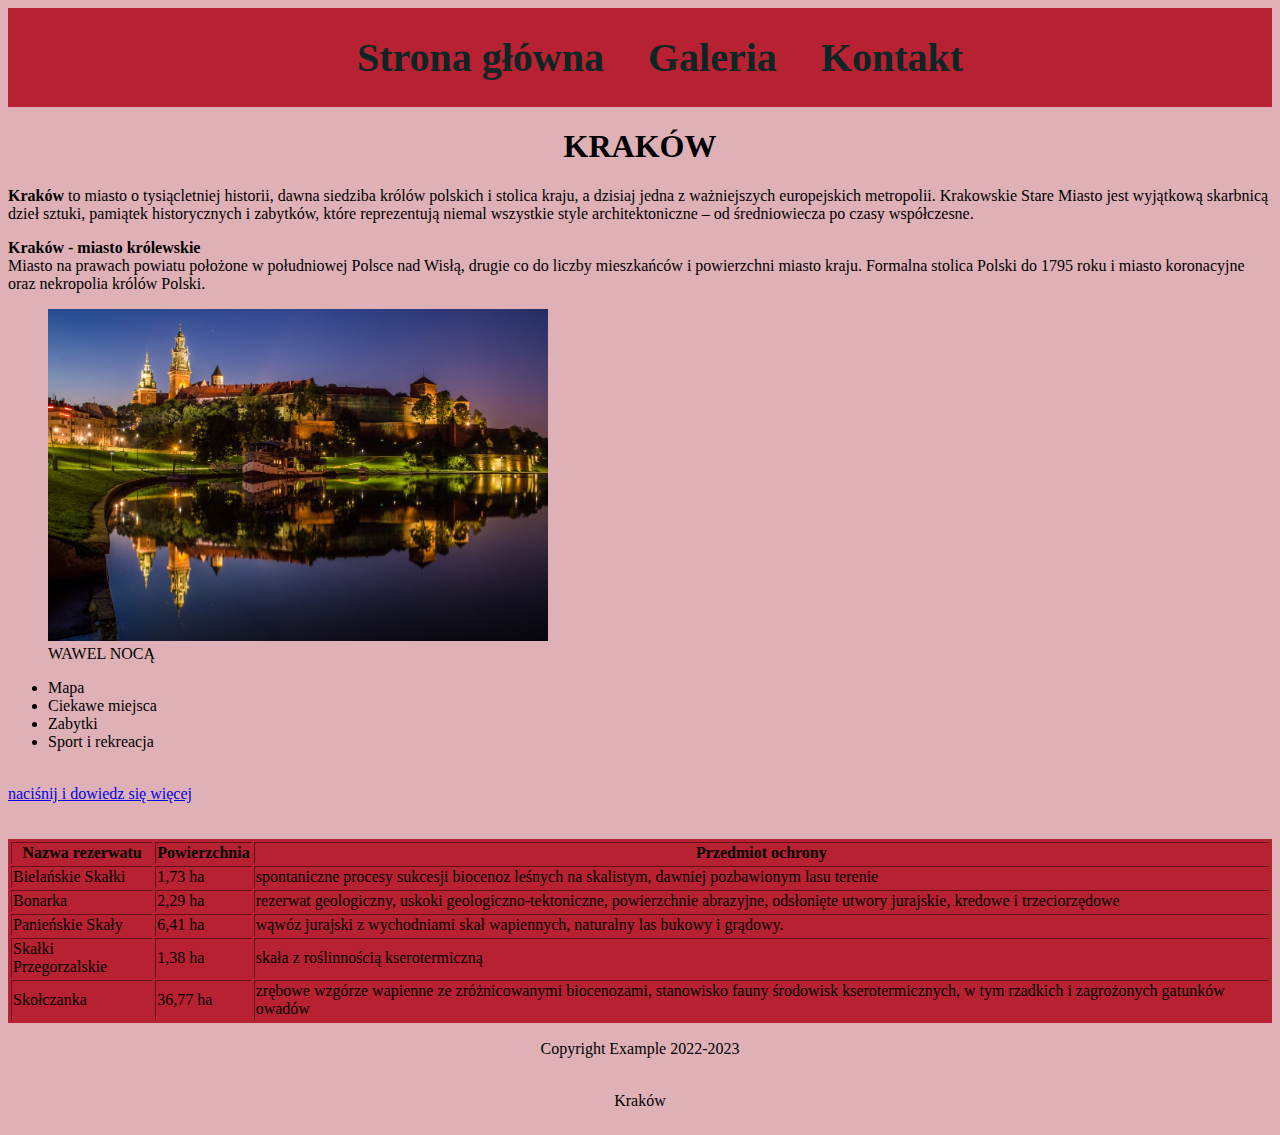
<file: index.html>
<!DOCTYPE html>
<html lang="en">
	<head>
		<meta charset="UTF-8" />
		<meta name="viewport" content="width-device-width, initial-scale=1.0" />
		<link rel="stylesheet" href="style.css"/>
		
	<title> Kraków </title>
	</head>
	<body>
		<header><b>
			<nav class="menu">
				<ul>
					<li><a href="index.html">Strona główna</a></li>
					<li><a href="https://www.google.com/search?q=krakow%5C%5D&hl=pl&tbm=isch&source=hp&biw=911&bih=959&ei=UVZ3Y9ekFqaMhbIPyMS1kA4&iflsig=AJiK0e8AAAAAY3dkYcbJ8Wec-m7hP8G5HkxX7XlMXVLO&ved=0ahUKEwiXkeyGu7f7AhUmRkEAHUhiDeIQ4dUDCAc&uact=5&oq=krakow%5C%5D&gs_lcp=[base64]&sclient=img">Galeria</a></li>
					<li><a href="kontakt.html">Kontakt</a></li>
				</ul>
			</nav>
		</b></header>
		
		<main>
			<h1><b>KRAKÓW</b></h1>
			<p style="color:b">
				<b> Kraków </b>
			to miasto o tysiącletniej historii, dawna siedziba królów polskich i stolica kraju, a dzisiaj jedna z ważniejszych europejskich metropolii. Krakowskie Stare Miasto jest wyjątkową skarbnicą dzieł sztuki, pamiątek historycznych i zabytków, które reprezentują niemal wszystkie style architektoniczne – od średniowiecza po czasy współczesne.</br>
			</p>
			<p>
				<b style="color:black">Kraków - miasto królewskie </b>
				<br>Miasto na prawach powiatu położone w południowej Polsce nad Wisłą, drugie co do liczby mieszkańców i powierzchni miasto kraju. Formalna stolica Polski do 1795 roku i miasto koronacyjne oraz nekropolia królów Polski.</br>
			</p>
			
			<figure>
				<img src="wawel.jpeg" alt="wawel" width="50%"/>
				<figcaption>WAWEL NOCĄ</figcaption>
			</figure>
			
			<ul>
				<li>Mapa</li>
				<li>Ciekawe miejsca</li>
				<li>Zabytki</li>
				<li>Sport i rekreacja</li>
			</ul>
			<br />
			<a href="https://pl.wikipedia.org/wiki/Krak%C3%B3w"
			>naciśnij i dowiedz się więcej
			</a>
			
			<br>
			<br />
			<br />
			<table border="1">
				<tr>
					<th>Nazwa rezerwatu</th>
					<th>Powierzchnia</th>
					<th>Przedmiot ochrony</th>
				</tr>
				<tr>
					<td>Bielańskie Skałki</td>
					<td>1,73 ha</td>
					<td>spontaniczne procesy sukcesji biocenoz leśnych na skalistym, dawniej pozbawionym lasu terenie</td>
				</tr>
				<tr>
					<td>Bonarka</td>
					<td>2,29 ha</td>
					<td>rezerwat geologiczny, uskoki geologiczno-tektoniczne, powierzchnie abrazyjne, odsłonięte utwory jurajskie, kredowe
	i trzeciorzędowe</td>
				</tr>
				<tr>
					<td>Panieńskie Skały</td>
					<td>6,41 ha</td>
					<td>wąwóz jurajski z wychodniami skał wapiennych, naturalny las bukowy i grądowy.</td>
				</tr>
				<tr>
					<td>Skałki Przegorzalskie</td>
					<td>1,38 ha</td>
					<td>skała z roślinnością kserotermiczną</td>
				</tr>
				<tr>
					<td>Skołczanka</td>
					<td>36,77 ha</td>
					<td>zrębowe wzgórze wapienne ze zróżnicowanymi biocenozami, stanowisko fauny środowisk kserotermicznych, w tym
	rzadkich i zagrożonych gatunków owadów</td>
				</tr>
				</table>
				
		</main>
		<footer>
			<p>Copyright Example 2022-2023</p>
			<p> Kraków </p>
		</footer>
				
		
		</body>
</html>
</file>
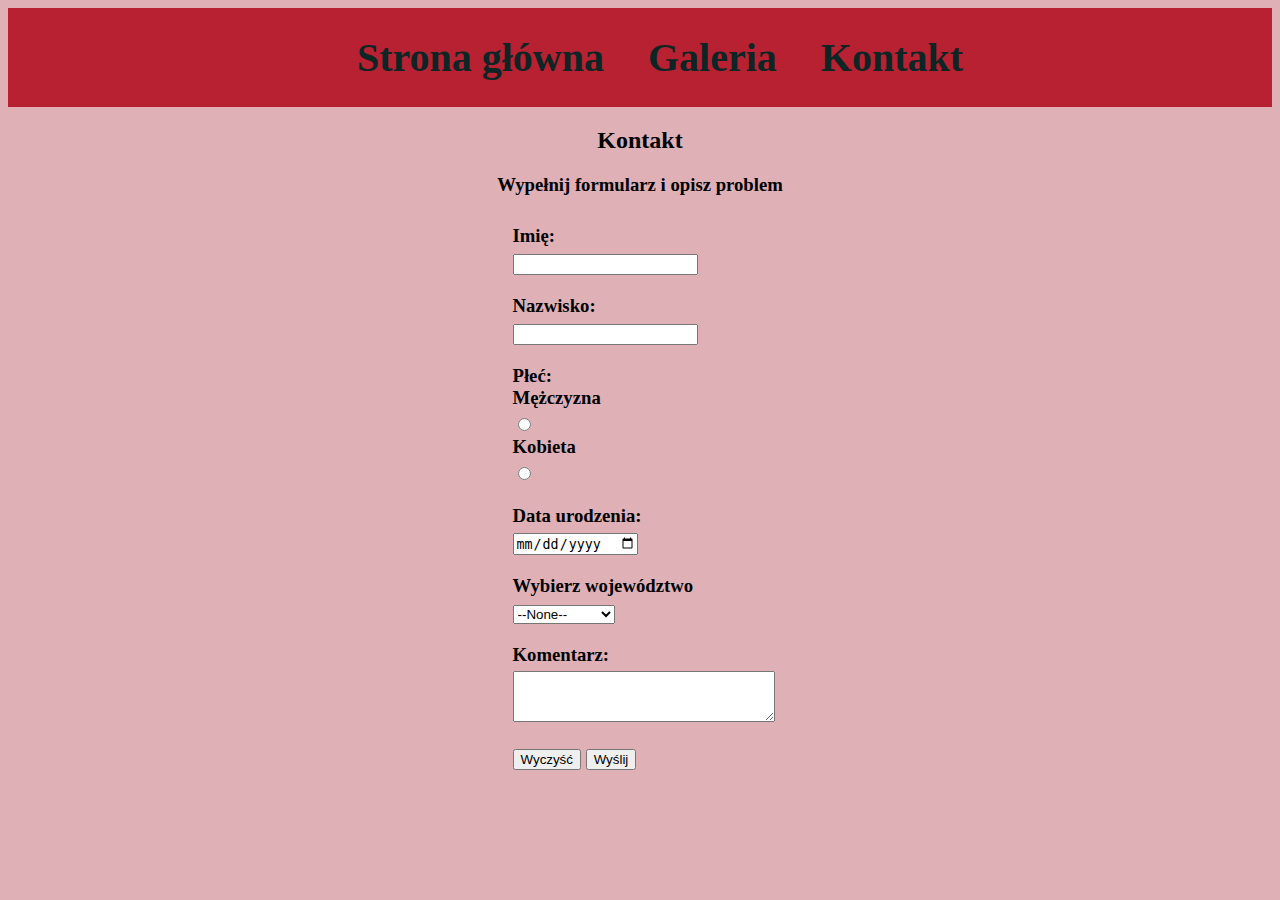
<file: index(1).html>
<!DOCTYPE html>
<html lang="en">
	<head>
		<meta charset="UTF-8" />
		<meta name="viewport" content="width-device-width, initial-scale=1.0" />
		<link rel="stylesheet" href="style.css"/>
		
	<title> Kraków </title>
	</head>
	<body>
		<header> <b>
			<nav class="menu">
				<ul>
					<li><a href="file:///D:/Users/Micha%C5%82Dutkowski/Documents/www%20michal/krak%C3%B3w%20update.html">Strona główna    </a></li>
					<li><a href="https://www.google.com/search?q=krakow&source=lnms&tbm=isch&sa=X&ved=2ahUKEwijyMb8urf7AhXOwosKHZh8BOYQ_AUoA3oECAEQBQ&biw=1920&bih=937">Galeria     </a></li>
					<li><a href="kontakt.html">Kontakt     </a></li>
				</ul>
			</nav>
		</b></header>
		
		<main>
		<div class="contact text-center">
			<h2>Kontakt</h2>
			
			<h3>Wypełnij formularz i opisz problem<h3>
			
			<form>
				<div class="form-group">
					<label>Imię: </label>
					<input type="text" name="name" id="name" required  />
				</div>
				
				<div class="form-group">
					<label>Nazwisko: </label>
					<input type="text" name="surname" id="surname" required  />
				</div>
				
				<div class="form-group">
				Płeć:
					<label class="gender">Mężczyzna</label>
					<input type="radio" name="gender" value="male" />
					<label class="gender">Kobieta</label>
					<input type="radio" name="gender" value="female" />
				</div>
				
				<div class="form-group">
					<label> Data urodzenia: </label>
					<input type="date" name="birthDate" />
				</div>
				
				<div class="form-group">
					<label>Wybierz województwo</label>
					<select name="voivodeship">
					<option>--None--</option>
					<option>małopolskie</option>
					<option>mazowieckie</option>
					<option>podkarpackie</option>
					</select>
				</div>
				
				<div class="form-group">
					<label>Komentarz: </label>
					<textarea name="comment" cols="30" rows="3"></textarea>
				</div>
				
				<div class="form-group">
					<button type="reset">Wyczyść</button>
					<button type="submit">Wyślij</button>
				</div>
			</form>
		</div>
		</main>
	</body>
</html>
</file>
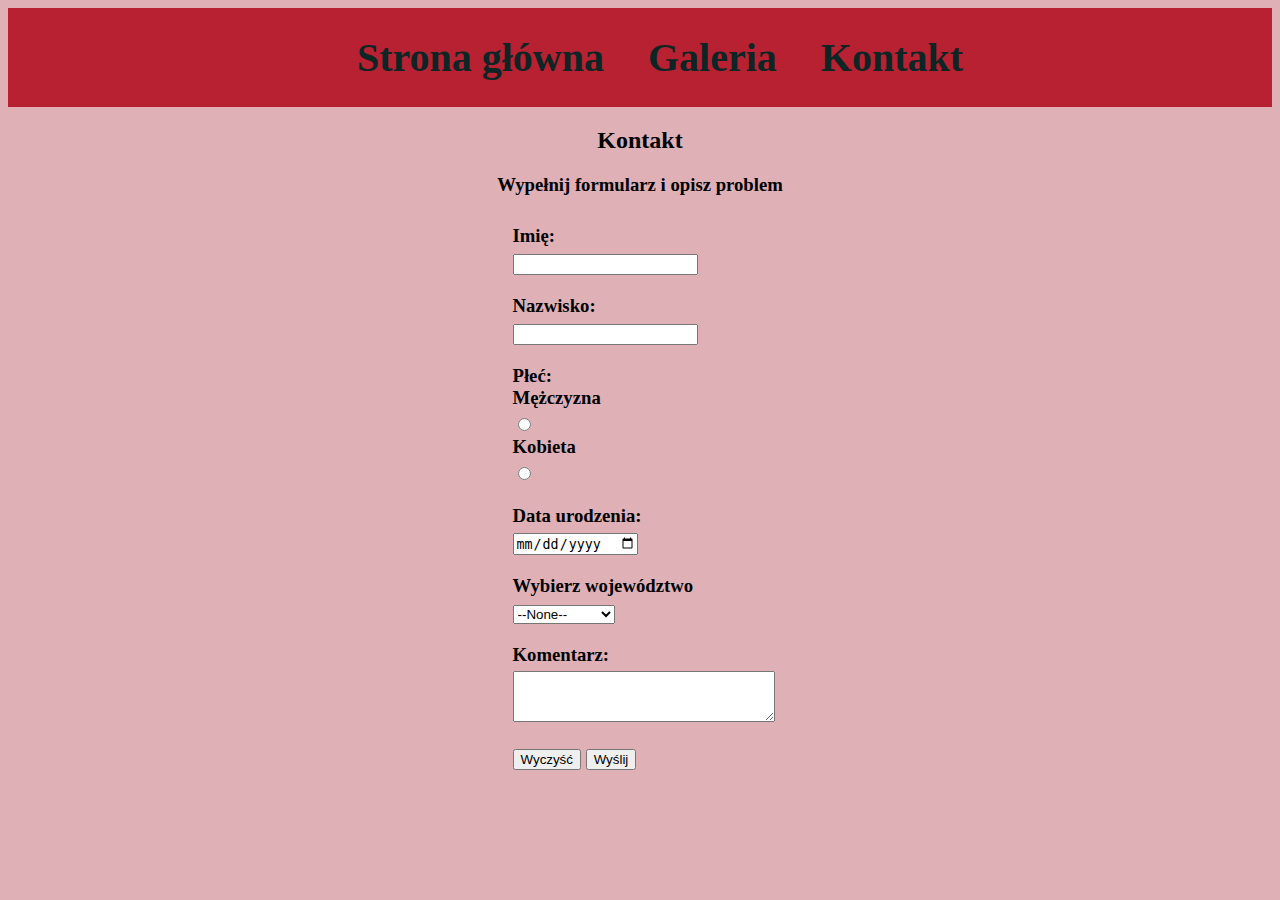
<file: kontakt.html>
<!DOCTYPE html>
<html lang="en">
	<head>
		<meta charset="UTF-8" />
		<meta name="viewport" content="width-device-width, initial-scale=1.0" />
		<link rel="stylesheet" href="style.css"/>
		
	<title> Kraków </title>
	</head>
	<body>
		<header> <b>
			<nav class="menu">
				<ul>
					<li><a href="index.html">Strona główna</a></li>
					<li><a href="https://www.google.com/search?q=krakow&source=lnms&tbm=isch&sa=X&ved=2ahUKEwijyMb8urf7AhXOwosKHZh8BOYQ_AUoA3oECAEQBQ&biw=1920&bih=937">Galeria     </a></li>
					<li><a href="kontakt.html">Kontakt</a></li>
				</ul>
			</nav>
		</b></header>
		
		<main>
		<div class="contact text-center">
			<h2>Kontakt</h2>
			
			<h3>Wypełnij formularz i opisz problem<h3>
			
			<form 
			       action="https://formspree.io/f/mqkjvgpg"
  method="POST">
				<div class="form-group">
					<label>Imię: </label>
					<input type="text" name="name" id="name" required  />
				</div>
				
				<div class="form-group">
					<label>Nazwisko: </label>
					<input type="text" name="surname" id="surname" required  />
				</div>
				
				<div class="form-group">
				Płeć:
					<label class="gender">Mężczyzna</label>
					<input type="radio" name="gender" value="male" />
					<label class="gender">Kobieta</label>
					<input type="radio" name="gender" value="female" />
				</div>
				
				<div class="form-group">
					<label> Data urodzenia: </label>
					<input type="date" name="birthDate" />
				</div>
				
				<div class="form-group">
					<label>Wybierz województwo</label>
					<select name="voivodeship">
					<option>--None--</option>
					<option>małopolskie</option>
					<option>mazowieckie</option>
					<option>podkarpackie</option>
					</select>
				</div>
				
				<div class="form-group">
					<label>Komentarz: </label>
					<textarea name="comment" cols="30" rows="3"></textarea>
				</div>
				
				<div class="form-group">
					<button type="reset">Wyczyść</button>
					<button type="submit">Wyślij</button>
				</div>
			</form>
		</div>
		</main>
	</body>
</html>
</file>
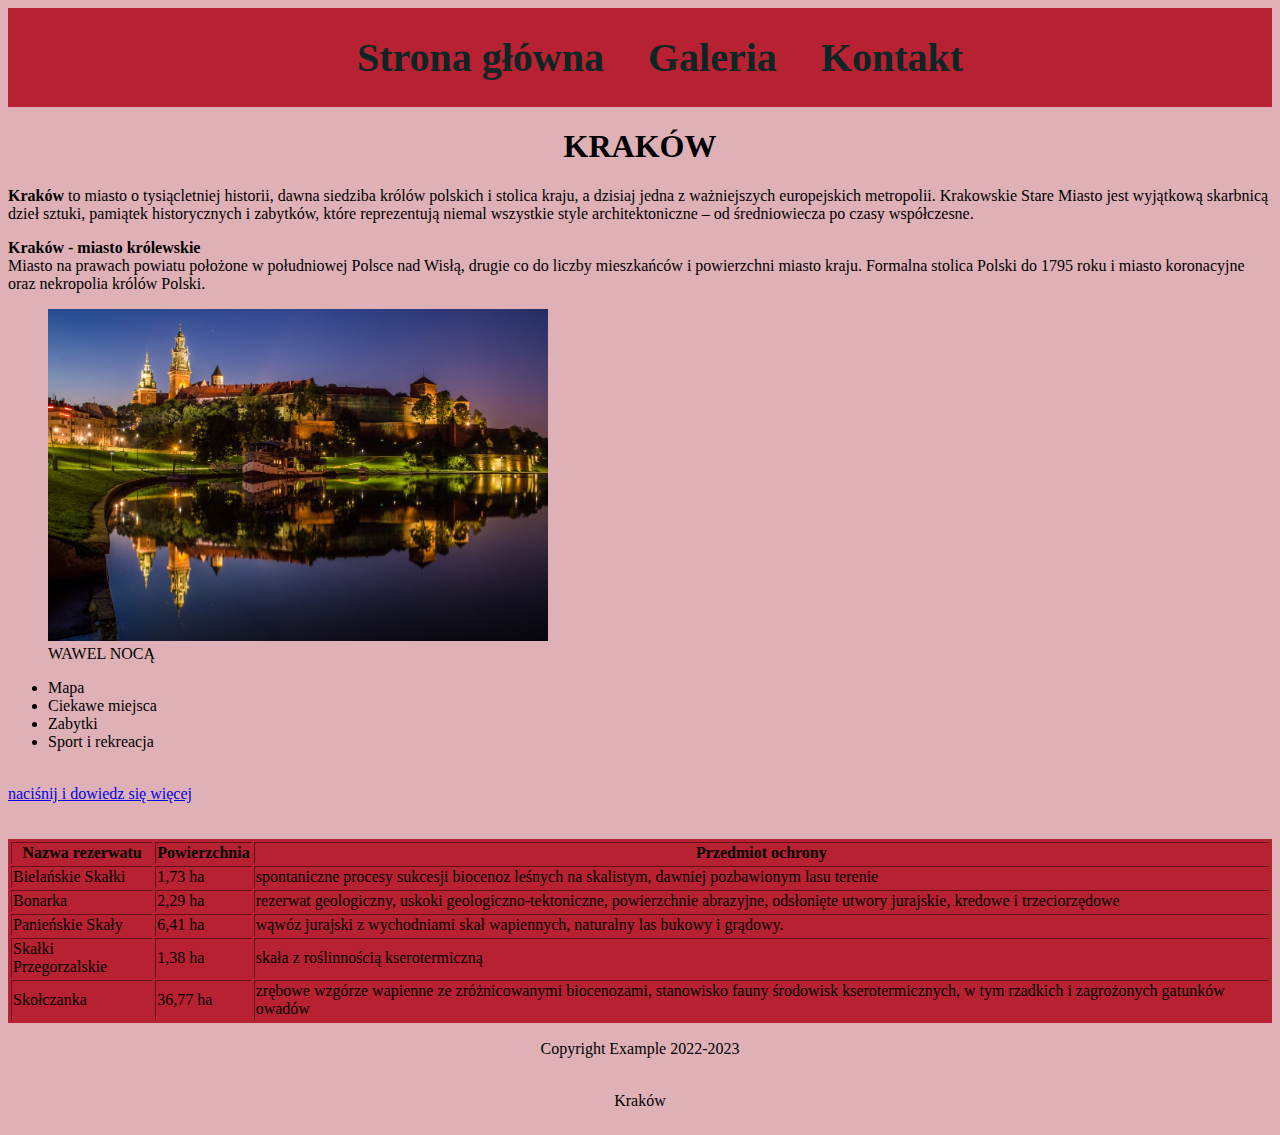
<file: kraków update.html>
<!DOCTYPE html>
<html lang="en">
	<head>
		<meta charset="UTF-8" />
		<meta name="viewport" content="width-device-width, initial-scale=1.0" />
		<link rel="stylesheet" href="style.css"/>
		
	<title> Kraków </title>
	</head>
	<body>
		<header><b>
			<nav class="menu">
				<ul>
					<li><a href="file:///D:/Users/Micha%C5%82Dutkowski/Documents/www%20michal/krak%C3%B3w%20update.html"> Strona główna</a></li>
					<li><a href="https://www.google.com/search?q=krakow%5C%5D&hl=pl&tbm=isch&source=hp&biw=911&bih=959&ei=UVZ3Y9ekFqaMhbIPyMS1kA4&iflsig=AJiK0e8AAAAAY3dkYcbJ8Wec-m7hP8G5HkxX7XlMXVLO&ved=0ahUKEwiXkeyGu7f7AhUmRkEAHUhiDeIQ4dUDCAc&uact=5&oq=krakow%5C%5D&gs_lcp=[base64]&sclient=img">Galeria</a></li>
					<li><a href="kontakt.html">Kontakt</a></li>
				</ul>
			</nav>
		</b></header>
		
		<main>
			<h1><b>KRAKÓW</b></h1>
			<p style="color:b">
				<b> Kraków </b>
			to miasto o tysiącletniej historii, dawna siedziba królów polskich i stolica kraju, a dzisiaj jedna z ważniejszych europejskich metropolii. Krakowskie Stare Miasto jest wyjątkową skarbnicą dzieł sztuki, pamiątek historycznych i zabytków, które reprezentują niemal wszystkie style architektoniczne – od średniowiecza po czasy współczesne.</br>
			</p>
			<p>
				<b style="color:black">Kraków - miasto królewskie </b>
				<br>Miasto na prawach powiatu położone w południowej Polsce nad Wisłą, drugie co do liczby mieszkańców i powierzchni miasto kraju. Formalna stolica Polski do 1795 roku i miasto koronacyjne oraz nekropolia królów Polski.</br>
			</p>
			
			<figure>
				<img src="wawel.jpeg" alt="wawel" width="50%"/>
				<figcaption>WAWEL NOCĄ</figcaption>
			</figure>
			
			<ul>
				<li>Mapa</li>
				<li>Ciekawe miejsca</li>
				<li>Zabytki</li>
				<li>Sport i rekreacja</li>
			</ul>
			<br />
			<a href="https://pl.wikipedia.org/wiki/Krak%C3%B3w"
			>naciśnij i dowiedz się więcej
			</a>
			
			<br>
			<br />
			<br />
			<table border="1">
				<tr>
					<th>Nazwa rezerwatu</th>
					<th>Powierzchnia</th>
					<th>Przedmiot ochrony</th>
				</tr>
				<tr>
					<td>Bielańskie Skałki</td>
					<td>1,73 ha</td>
					<td>spontaniczne procesy sukcesji biocenoz leśnych na skalistym, dawniej pozbawionym lasu terenie</td>
				</tr>
				<tr>
					<td>Bonarka</td>
					<td>2,29 ha</td>
					<td>rezerwat geologiczny, uskoki geologiczno-tektoniczne, powierzchnie abrazyjne, odsłonięte utwory jurajskie, kredowe
	i trzeciorzędowe</td>
				</tr>
				<tr>
					<td>Panieńskie Skały</td>
					<td>6,41 ha</td>
					<td>wąwóz jurajski z wychodniami skał wapiennych, naturalny las bukowy i grądowy.</td>
				</tr>
				<tr>
					<td>Skałki Przegorzalskie</td>
					<td>1,38 ha</td>
					<td>skała z roślinnością kserotermiczną</td>
				</tr>
				<tr>
					<td>Skołczanka</td>
					<td>36,77 ha</td>
					<td>zrębowe wzgórze wapienne ze zróżnicowanymi biocenozami, stanowisko fauny środowisk kserotermicznych, w tym
	rzadkich i zagrożonych gatunków owadów</td>
				</tr>
				</table>
				
		</main>
		<footer>
			<p>Copyright Example 2022-2023</p>
			<p> Kraków </p>
		</footer>
				
		
		</body>
</html>
</file>
<file: style.css>
.menu{
	display: inline-block;
	width:100%;
	background-color: #B72131;
	text-align: center;
}
.menu li{
	list-style:none;
	display:inline-block;
	padding:10px 20px;
}
.menu a{
	text-decoration:none;
	color: rgb(12,37,37);
	font-size: 2.5em;
}
.menu a:hover{
	color: white;
	font-size:2.6em;
}

footer{
	width:100%;
	background-color:#DFB1B7;
	text-align:center
}
footer p {
	margin:0;
	padding: 17px;
}

body {
	background-color: #DFB1B7;
}

h1{
	text-align: center;
	color:black;
}
img {
	width: 500px;
}
table { 
	align: center;
	border: 1px solid #B72131;
	background-color: #B72131;
	
}
.text-center {
	text-align: center;
}
.form-group {
	padding: 10px;
	width: 255px;
	margin: auto;
	text-align: left;
}
.form-group label{
	display: block;
	padding-bottom: 5px;
}
</file>
